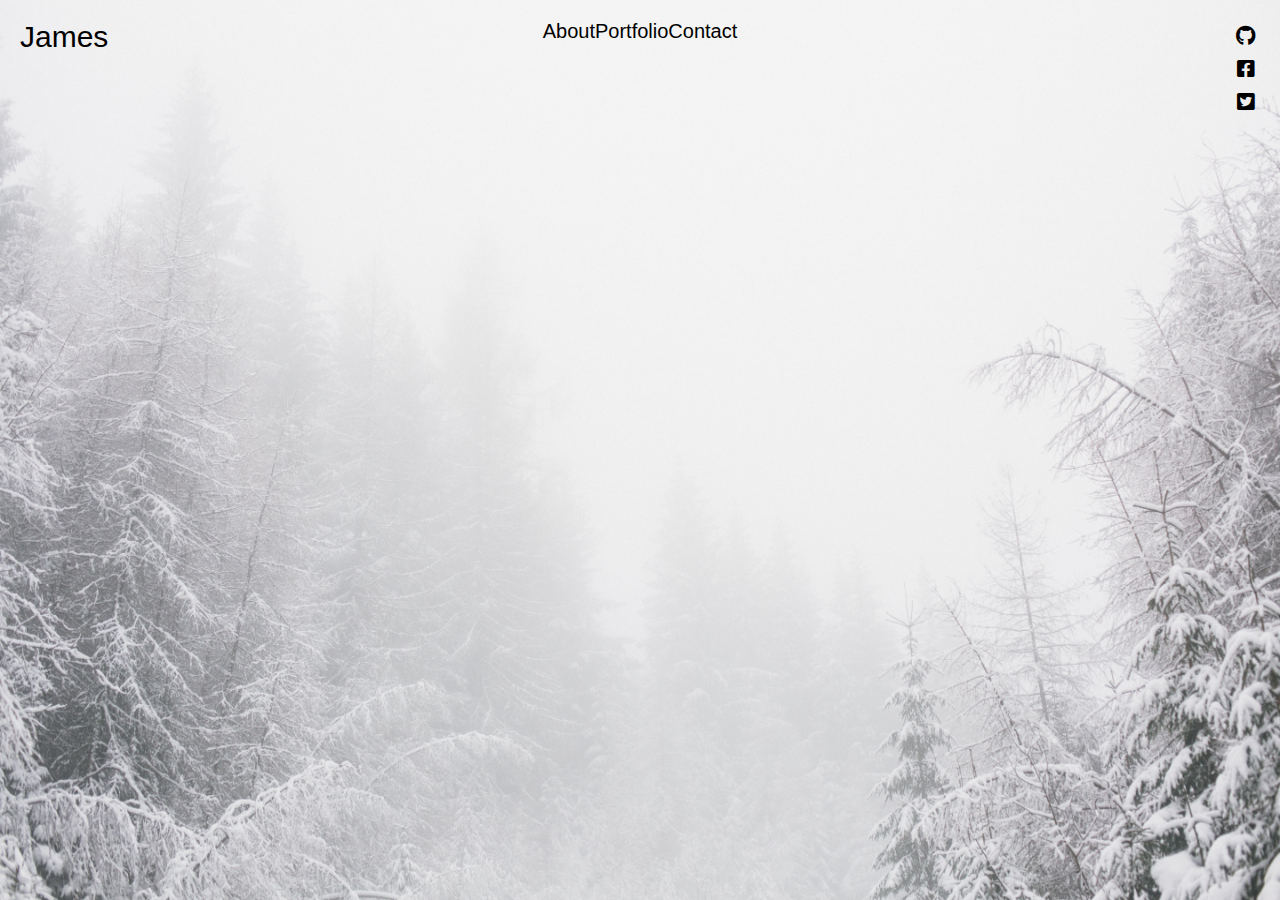
<file: About.html>
<!DOCTYPE html>
<html lang="en">
<head>
    <meta charset="UTF-8">
    <link rel="stylesheet" type="text/css" href="normalize.css">
    <link rel="stylesheet" type ="text/css" href="https://use.fontawesome.com/releases/v5.3.1/css/all.css">
    <link rel="stylesheet" type="text/css" href="styles.css">
    <meta name="viewport" content="width=device-width, initial-scale=1.0">
    <title>James | About</title>
</head>
<body>
    <header>
        <a href="home.html" class="homeButton">James</a>
        <nav class="topNav">
            <a href="about.html">About</a>
            <a href="portfolio.html">Portfolio</a>
            <a href="contact.html">Contact</a>
        </nav>
        <nav class="socialLinks">
            <a href="https://github.com/James-Benson" target="_blank"><i class="fab fa-github"></i></a>
            <a href="#"><i class="fab fa-facebook-square"></i></a>
            <a href="#"><i class="fab fa-twitter-square"></i></a>
        </nav>
    </header>
    <main>
        <h1>Some information about myself</h1>
        <section class="aboutWrapper">
            <div class="experience">
                Experiences
            </div>
            <div class="qualifications">
                Qualifications
            </div>
        </section>
    </main>
</body>
</html>
</file>
<file: styles.css>
* {
    box-sizing: border-box;
}

html {
    font-size: 62.5%;
}

body {
    font-size: 2rem;
    height: 100vh;
    background-color: #ffffff;
    background-image: url("images/background.jpg");
    background-size: 100% 100%;
    /*background-repeat: no-repeat;*/
    font-family: "Helvetica", Arial, sans-serif;
}

a {
    text-decoration: inherit;
    color: inherit;
}

header {
    display: -ms-flexbox;
    display: flex;
    -ms-flex-pack: justify;
    justify-content: space-between;
    -ms-flex-align: start;
    align-items: flex-start;
    padding: 20px;
    height: 20vh;
    min-height: 140px;
    max-width: 100vw;
}

.homeButton {
    font-family: "Brush Script MT", Arial, sans-serif;
    font-size: 3rem;
    display: block;
    min-width: 140px;
}

header span {
    padding: 5px;
    cursor: pointer;
}

header nav {
    display: -ms-flexbox;
    display: flex;
}

.topNav {
    -ms-flex-wrap: wrap;
    flex-wrap: wrap;
    -ms-flex-pack: center;
    justify-content: center;
    max-width: 55vw;
}

.topNav span {
    margin: 0 10px;
    display: block;
}

.socialLinks {
    -ms-flex-direction: column;
    flex-direction: column;
    -ms-flex-align: end;
    align-items: flex-end;
    min-width: 140px;
}

.socialLinks a {
    padding: 5px;
    display: block;
}

main {
    padding: 0 20vw;
    width: 100%;
    display: -ms-flexbox;
    -ms-flex-wrap: wrap;
    flex-wrap: wrap;
    -ms-flex-pack: center;
    justify-content: center;
    -ms-flex-align: center;
    align-items: center;
    height: 60vh;
    display: none;
    position: absolute;
}

main.homeMain {
    display: flex;
}

h1 {
    display: block;
    max-width: 100%;
    font-family: inherit;
    font-size: 5rem;
    font-weight: inherit;
    text-align: center;
}

h2 {
    margin: 0;
}

h3 {
    margin: 0;
    text-align: center;
}

.aboutWrapper {
    display: -ms-flexbox;
    display: flex;
    -ms-flex-pack: justify;
    justify-content: space-between;
}

.aboutWrapper article {
    padding: 0 15px;
}

ul {
    list-style-type: none;
}

.aboutTopList {
    padding: 0;
}

.experience {
    text-align: right;
    border-right: 1px solid #000000;
}

.skills {
    text-align: center;
    border-right: 1px solid #000000;
}

.portfolioMain {
    padding: 0 5vw;
    height: 60vh;
    -ms-flex-align: start;
    align-items: flex-start;
}

.mainContent {
    display: -ms-flexbox;
    display: flex;
    -ms-flex-wrap: wrap;
    flex-wrap: wrap;
    -ms-flex-pack: center;
    justify-content: center;
    -ms-flex-direction: row;
    flex-direction: row;
}

.portfolioBox {
    max-width: 30%;
    min-width: 400px;
    position: relative;
    margin: 10px;
}

.portfolioBoxText {
    padding: 10px;
    z-index: 10;
    position: absolute;
    top: 0;
    width: 100%;
}

.portfolioBox img {
    width: 100%;
    opacity: 0.5;
}

.portfolioBox:hover img {
    opacity: 1;
}

.portfolioBox:hover .portfolioBoxText {
    display: none;
}

@media only screen and (max-width: 1050px) {
    .contactInfo {
        font-size: 3.8rem;
    }
    .aboutWrapper {
        -ms-flex-direction: column;
        flex-direction: column;
        width: 100%;
    }
    .borderLine {
        min-width: 100%;
        max-height: 0;
        border: solid #000000;
        border-width: 1px 0 0 0;
        margin: 15px 5px;
    }
    .aboutWrapper article {
        text-align: left;
        padding: 15px;
    }
    .experience {
        border-right: 0;
        border-bottom: 1px solid #000000;
    }
    .skills {
        border-right: 0;
        border-bottom: 1px solid #000000;
    }
    .aboutMain {
        -ms-flex-align: start;
        align-items: flex-start;
    }
}

@media only screen and (max-width: 600px) {
    header {
        height: 140px;
    }
    .socialLinks {
        display: none;
    }
    main {
        padding: 0;
        width: 100%;
    }
    .portfolioBox {
        min-width: 90%;
    }
}

@media only screen and (max-width: 400px) {
    .topNav a {
        margin: 0;
    }
}
</file>
